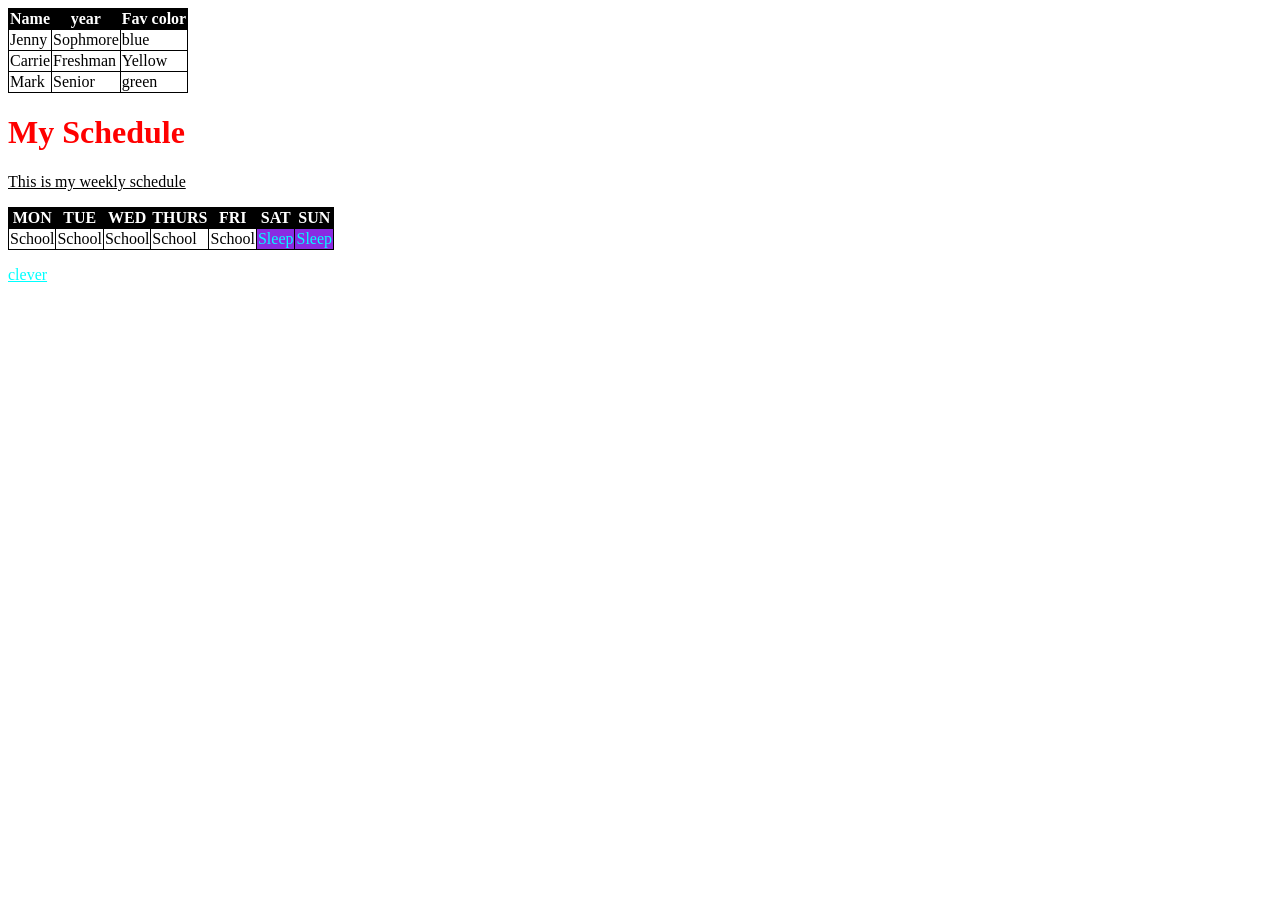
<file: Index.html>
<!DOCTYPE html>
<html lang="en">
<head>
    <meta charset="UTF-8">
    <meta name="viewport" content="width=device-width, initial-scale=1.0">
    <title>Document</title>
    <link rel="stylesheet" href="Css1.css">
</head>
<body>
    <table>
        <tr>
            <th>Name</th>
            <th>year</th>
            <th>Fav color</th>
        </tr>
        <tr>
            <td>Jenny</td>
            <td>Sophmore</td>
            <td>blue</td>
        </tr>
        <tr>
            <td>Carrie</td>
            <td>Freshman</td>
            <td>Yellow</td>
        </tr>
        <tr>
            <td>Mark</td>
            <td>Senior</td>
            <td>green</td>
        </tr>
    </table>
     <h1 class="main">My Schedule</h1>
        <p class="pUnderline">This is my weekly schedule</p>
        <table>
            <tr>
                <th>MON</th>
                <th>TUE</th>
                <th>WED</th>
                <th>THURS</th>
                <th>FRI</th>
                <th>SAT</th>
                <th>SUN</th>
            </tr>
            <tr>
                <td>School</td>
                <td>School</td>
                <td>School</td>
                <td>School</td>
                <td>School</td>
                <td class="tableRed">Sleep</td>
                <td class="tableRed">Sleep</td>
            </tr>
        </table>
        <p><a href="https://clever.com/in/hse/student/portal">clever</a></p>
</body>
</html>
</file>
<file: Css1.css>
.main{color: red;}
table, th, td {
    border-width: thin;
    border-color: black;
    border-style: solid;
    border-collapse: collapse;
}

th{
    background-color: black;
    color: white;
}
.tableRed{
    background-color: blueviolet;
    color: aqua;
}
a:link {color: aqua;}
a:visited {color: purple;}
a:hover {color: yellow;}
a:active {color: green}

.pUnderline {text-decoration: underline;}
</file>
